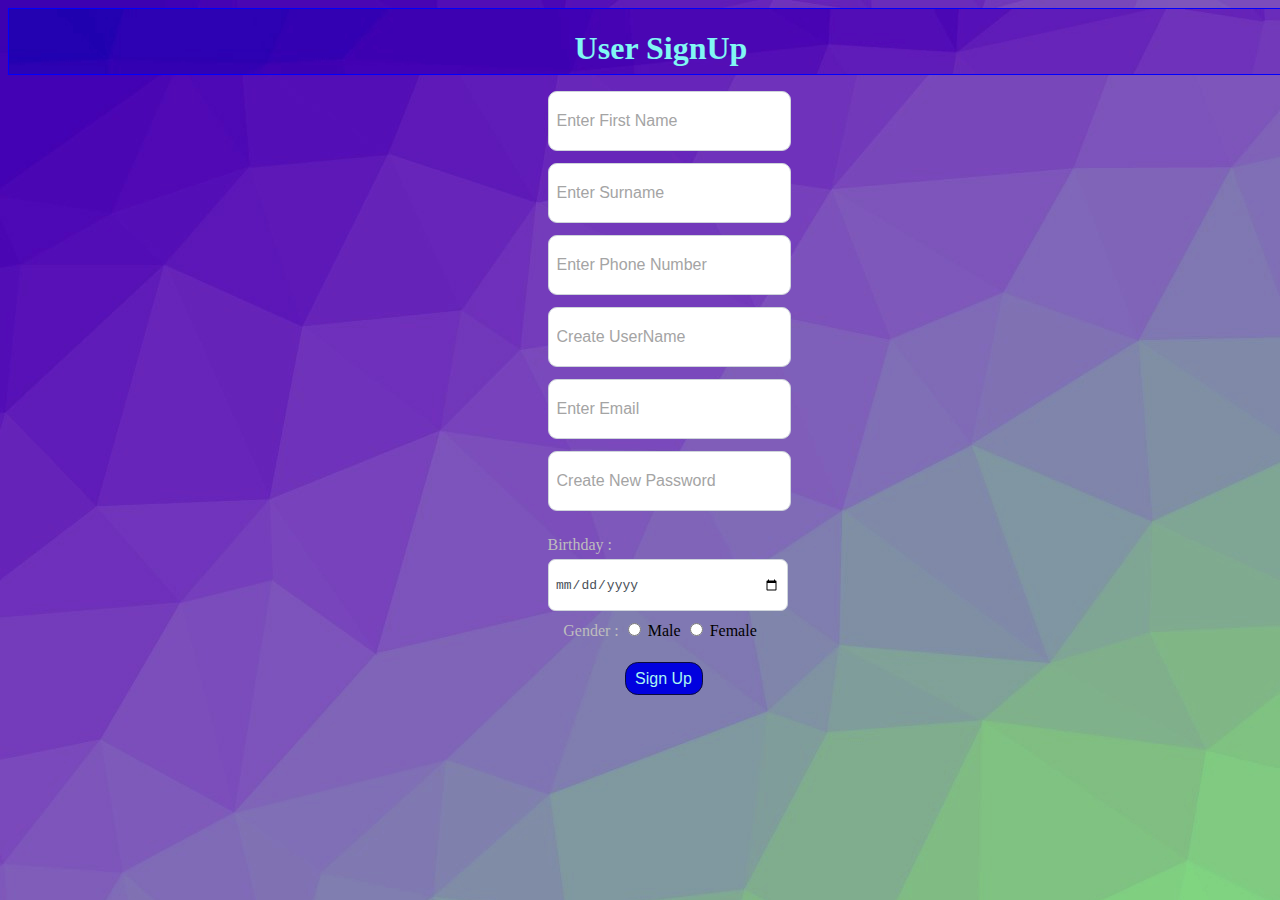
<file: form/index.html>
<!DOCTYPE html>
<html lang="en">
<head>
	<title>Form</title>
	<meta charset="utf-8">
	<meta name="viewport" content="width=device-width, initial-scale=1">
	<script type="text/javascript" src="frm.js"></script>
	<link rel="stylesheet" type="text/css" href="style.css">
	
</head>
<body>
	<div class="signup">
		<h1>User SignUp</h1> 

	</div>


	<div class="frm_bdy"> <!-- form body size -->
		<form method="POST" action="home.html">
			<dev class="frm_content">
				<table align="center" cellspacing="5">
					<tr >

						<tr>
				
				<td>
				<input type="text" id="fname" name="fname" placeholder="Enter First Name" required="required"> </td> </tr>
				<tr>

				<td>
				<input type="text" id="sname" name="sname" placeholder="Enter Surname" required="required">
				 </td> </tr>

				 <td>
				<input type="tel" id="phone" name="phone" placeholder="Enter Phone Number" required="required">
				 </td> </tr>

				<tr>
				<td>
				<input type="text" id="uname" name="uname" placeholder="Create UserName" required="required">
				 </td> </tr>

				<tr> 
				<td>
				<input type="Email" id="email" name="Email" placeholder="Enter Email" required="required">
				 </td> </tr>

				<tr> 
				<td>
				<input type="Password" id="psswrd" name="Password" placeholder="Create New Password" required="required">
				 </td> </tr>

				  <tr>
				 	<td> <br><label> Birthday : </label>
				 		<input type="date" name="dob" required="required">
				 	</td>
				 </tr>
				 
					</tr>
				</table>
			</dev>
			<div class="gender">
			<table align="center">
			<tr>
				 	<td> <label>Gender : </label>
				 		<input type="radio" name="gender" required="required"> Male 
				 		<input type="radio" name="gender" required="required"> Female
				 	</td>
				 </tr>
				 </table>
				</div>

			<!-- only button -->	
			<div class="btn">
				<table align="center">

			<tr><td>	
				
				<input type="submit" onclick="signUp()" name="submit" value="Sign Up" >

				 </td> </tr>
				 </table>
				</div>

		</form>

		
	</div>

</body>
</html>
</file>
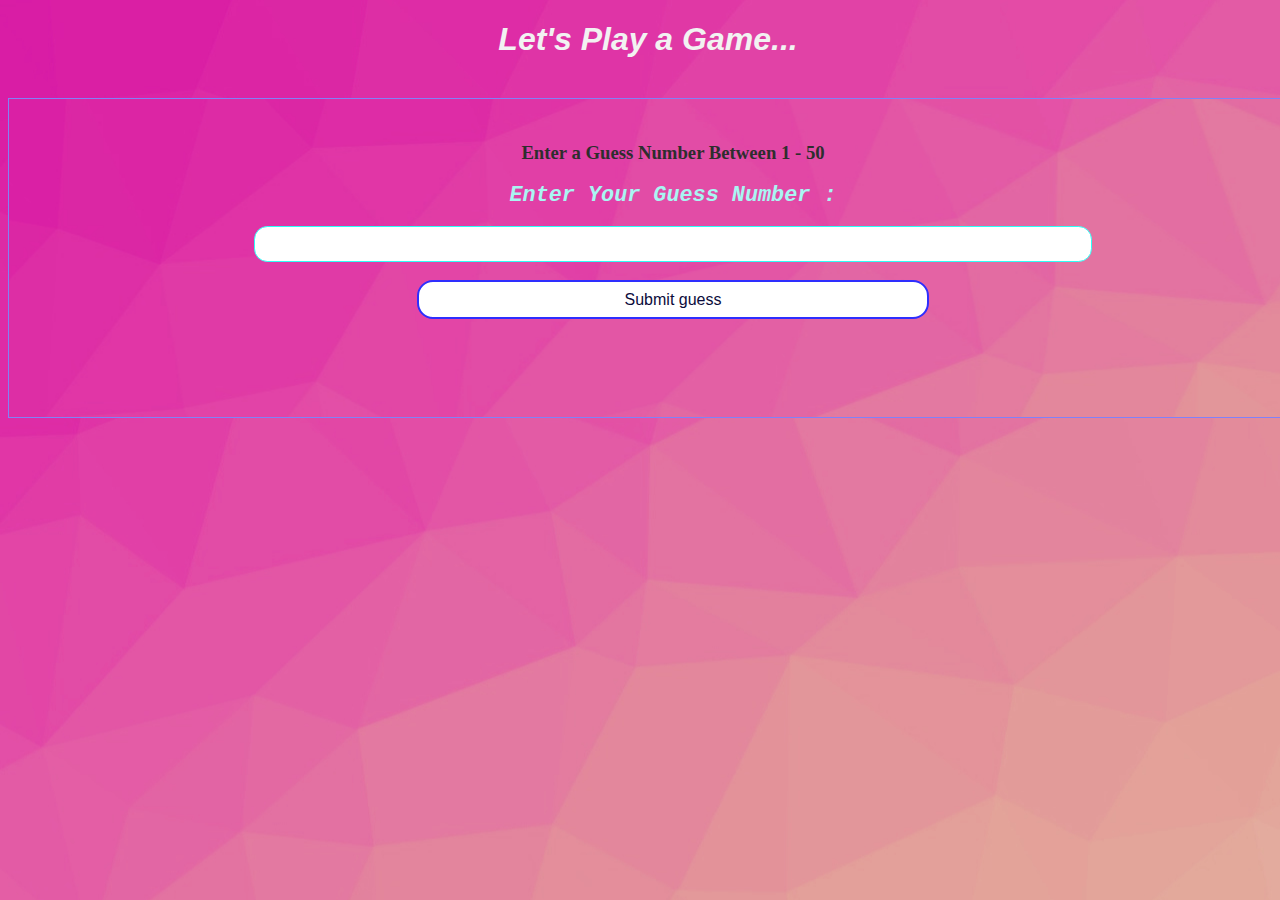
<file: form/home.html>
<!DOCTYPE html>
<html lang="en">
<head>
	<title>Number Guessing Game</title>
	<meta charset="utf-8">
	<meta name="viewport" content="width=device-width initial-scale=1">
	<link rel="stylesheet" type="text/css" href="style.css">
	<link rel="stylesheet" type="text/css" href="ngg.css">
	<script type="text/javascript" src="ngg.js"></script>
</head>
<body>
	<div class="game">

		<h1>Let's Play a Game...</h1>

		<div class="n_game" align="center">
			<h3>Enter a Guess Number Between 1 - 50</h3> 
			
			<label><strong> Enter Your Guess Number :</strong> </label> <br> <br>
			<input type="Number" id="number" name="Number" required="required">
			<br> <br>
			 
		<input type = "submit" onclick="guess()" id = "submitguess" value = "Submit guess">
		

		</div>


	</div>

</body>
</html>
</file>
<file: form/style.css>
body {
  background: url(img02.3.jpg)60% 0;


}

.signup {
	text-align: center;
	width: 100%;
	height: calc(4em - 0.2rem + 4px );
	background:url(img02.3.jpg);
	color: #81F7F3;
	border: 1px solid #0000FF;
}
	


/* form body size accoding to screen start  */
.frm_bdy, .signup {
  width: 100%;
  padding-right: 20px;
  padding-left: 20px;
  margin: auto;
}

@media (min-width: 300px) {
	.frm_bdy, .signup, .game   {
		max-width: 290px;
	}
}

@media (min-width: 400px) {
	.frm_bdy, .signup, .game    {
		max-width: 390px;
	}
}

@media (min-width: 576px) {
	.frm_bdy, .signup, .game   {
		max-width: 560px;
	}
}

@media (min-width: 768px) {
	.frm_bdy, .signup, .game   {
		max-width:730px;
	}
}

@media (min-width: 960px) {
	.frm_bdy, .signup, .game   {
		max-width: 945px;
	}
}

@media (min-width: 1080px) {
	.frm_bdy, .signup, .game   {
		max-width: 1060px;
	}
}

@media (min-width: 1140px) {
	.frm_bdy, .signup, .game   {
		max-width: 1120px;
	}
}

@media (min-width: 1280px) {
	.frm_bdy, .signup, .game   {
		max-width: 1280px;
	}
}

@media (min-width: 1368px) {
	.frm_bdy, .signup, .game   {
		max-width: 1380px;
	}
}

@media (min-width: 1568px) {
	.frm_bdy, .signup, .game   {
		max-width: 1590px;
	}
}

@media (min-width: 2180px) {
	.frm_bdy, .signup, .game   {
		max-width: 2200px;
	}
}

@media (min-width: 2680px) {
	.frm_bdy, .signup, .game   {
		max-width: 2700px;
	}
}

/* ended */

/* frm content style */

.frm_content input{
  width: 100%;
  height: calc(1.5em + 1rem + 2px);
  margin-top: 5px;
  padding: 0.5em;
  font-size: 1em;
  color: #495057;
  background-color: #ffff;
  border: 1.1px solid #ced4da;
  border-radius:0.56em;

}
::placeholder {
	color:#A4A4A4;
}

.frm_content input:hover {
	background: transparent;
	color: white;
	border-radius: 1em;
	
}

/* button style */
.btn input{

	margin-top: 1em;
	font-size:1em;
	position: relative;
	width: 110%;
	height: calc(1em + 1rem + 1px);
	color: #A9F5F2;
	background-color: #0101DF;
	border: 1px solid #0B0B3B;
	border-radius: 0.8em;

}
label {
	color:#BDBDBD;
}
</file>
<file: form/ngg.css>
body {
	width: 100%;
	background: url(img02.4.jpg)90% 10%;
}

.game h1{
	
	width: 100%;
	font-style: italic;
	color: #F2F2F2;
	font-family: Gill Sans Extrabold, sans-serif;
	text-align: center;
	animation-name: hanimation;
	animation-duration: 1.5s;
	animation-fill-mode: forwards;

}

@keyframes hanimation {
	0% {margin-left:-2000px;}
	0% {margin-left:-2000px;}
	100% {margin-left:10px;}	

}

.n_game {
	margin-top: 40px;
	color: #2E2E2E;
	padding: 1.5em;
	position: relative;
	background: url(img02.4.jpg)30% 60%;
	width: 100%;
	height: calc(20em - 3rem - 2px);
	border:1px solid #8181F7;
}

label{
	font-family:  Lucida Console, Courier, monospace;
	font-size: calc(1.3em + 1px);
	font-style: italic;
	color: #A9F5F2;
}

.n_game #number {
	color: #0A0A2A;
	text-align: center;
	width: 65%;
	background: #fff;
	border:1px solid #2EFEF7;
	border-radius: 1em;
	height: calc(1.2em + 0.77rem + 4px);

}


.n_game #submitguess {
	background: #fff;
	width: 40%;
	padding: calc(0.4em + 2px);
	border:2px solid #2E2EFE;
	border-radius: 1em;
	color: #0B0B3B;
	font-size: 1em;
	font-family: Gill Sans Extrabold, sans-serif;

}

.n_game #submitguess:hover {
	color: #fff;
	background: transparent;
	border-radius: 1.2em;
	
}
</file>
